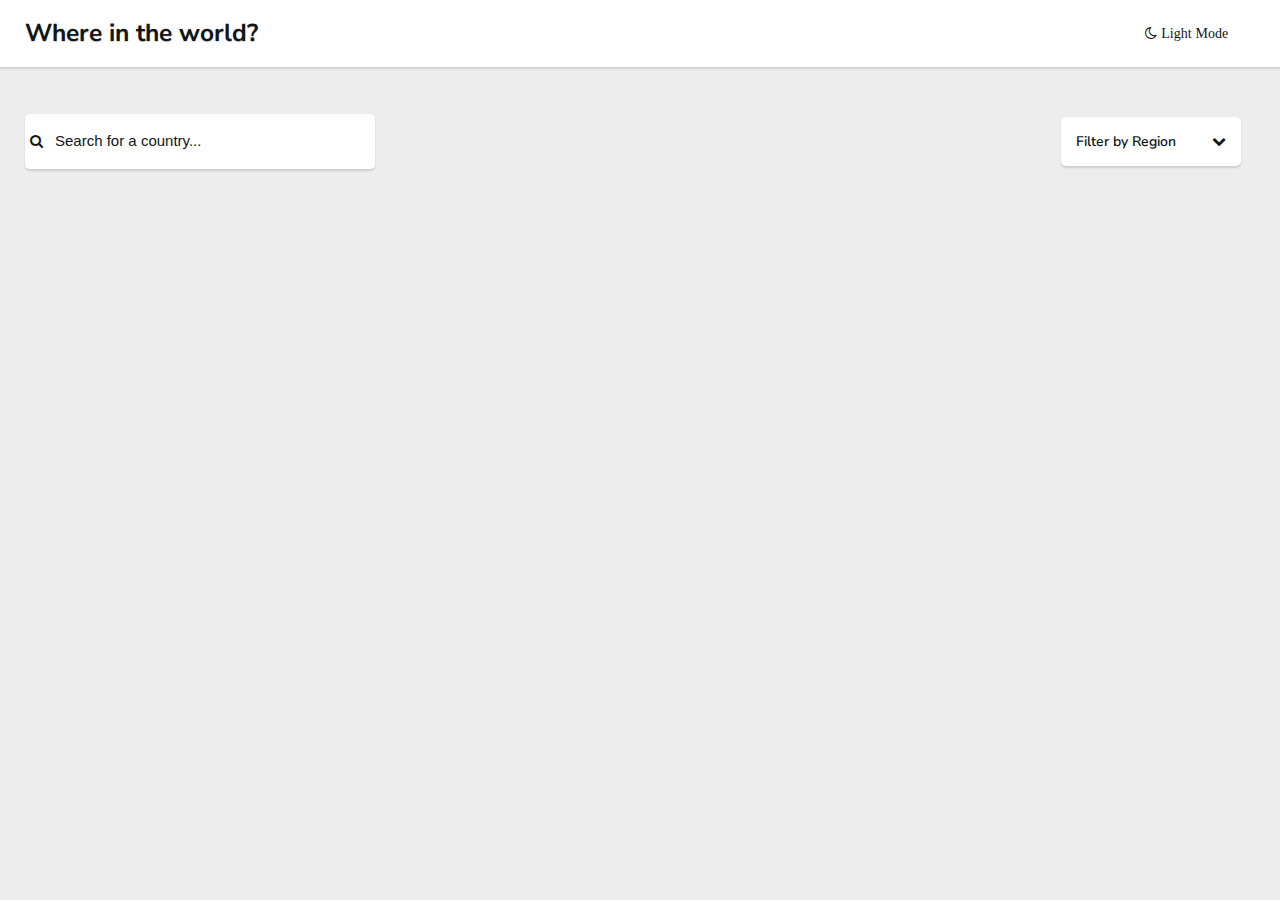
<file: index.html>
<!DOCTYPE html>
<html lang="en">
<head>
    <meta charset="UTF-8">
    <meta http-equiv="X-UA-Compatible" content="IE=edge">
    <meta name="viewport" content="width=device-width, initial-scale=1.0">
    <link rel="stylesheet" href="https://cdnjs.cloudflare.com/ajax/libs/font-awesome/4.7.0/css/font-awesome.min.css">
    <link rel="stylesheet" href="css/style.css">
    <script src="js/script.js"></script>
    <title>Frontend Mentor || REST Countries API Challenge</title>
</head>
    <body class="lightmodebackground">

        <div id="outer-container" class="outercontainer lightmodebackground">

            <header id="header-container" class="headercontainer lightmodeshadow lightmodeelement">
                <div class="headercontent">
                    <h1 id="title-el" class="title lightmodeshadow lightmodetext"><a href="index.html" id="title-link" class="titlelink lightmodetext">Where in the world?</a></h1>
                    <i id="lightdark-btn" class="fa fa-moon-o lightmodetext themechange"> Light Mode</i>
                </div>
            </header>

            <div id="modal" class="modal-container lightmodebackground">
                <header id="modalheader-container" class="headercontainer">
                    <div class="headercontent">
                        <h1 id="modaltitle-el" class="title"><a href="index.html" id="modaltitle-link" class="titlelink">Where in the world?</a></h1>
                        <i id="modallightdark-btn" class="fa fa-moon-o themechange"> Light Mode</i>
                    </div>
                </header>
                <button id="back-btn" class="modalbackbtn lightmodeshadow lightmodetext lightmodeelement"><i class="fa fa-arrow-left"></i> Back</button>
                <div id="modal-country-container" class="modalcountrycontainer lightmodetext"></div>
            </div>

            <main class="maincontainer">
                <div class="search">
                    <div class="searchbar lightmodeshadow lightmodeelement">
                        <i id="fasearch-el" class="fa fa-search lightmodetext lightmodeelement">
                        <input id="searchinput-el" class="searchbox lightmodetext" type="text" placeholder="Search for a country..." name="search">
                        </i>
                    </div>
                    <div id="dropdown-list" class="dropdown lightmodeshadow lightmodetext lightmodeelement">
                        Filter by Region
                        <i class="fa fa-chevron-down"></i>
                        <ul id="regionlist-el" class="regionlist lightmodeshadow lightmodetext lightmodeelement">
                            <li id="filterafrica-el" class="filteroption">Africa</li>
                            <li id="filteramericas-el" class="filteroption">America</li>
                            <li id="filterasia-el" class="filteroption">Asia</li>
                            <li id="filtereurope-el" class="filteroption">Europe</li>
                            <li id="filteroceania-el" class="filteroption">Oceania</li>
                        </ul>
                    </div>
                </div>
                <div id="country-container" class="countrycontainer">
                    <div id="countrycard-el" class="countrycardcontainer"></div>
                </div>
            </main>

        </div>

        <script src="js/script.js"></script>
    </body>
</html>
</file>
<file: css/style.css>
@import url("https://fonts.googleapis.com/css2?family=Nunito+Sans:wght@300;600;800&display=swap");
:root {
  --lightmodebackground: hsl(0, 0%, 93%);
  --lightmodeelement: hsl(0, 0%, 100%);
  --lightmodetext: hsl(200, 15%, 8%);
  --lightmodeshadow: rgb(207, 207, 207);
  --lightmodeinput: hsl(0, 0%, 100%);
  --darkmodebackground: hsl(207, 26%, 17%);
  --darkmodeelement: hsl(209, 23%, 22%);
  --darkmodetext: hsl(0, 0%, 100%);
  --darkmodeshadow: rgb(0, 0, 0);
  --darkmodeinput: hsl(0, 0%, 52%);
}

body {
  background: var(--lightmodebackground);
  font-family: "Nunito Sans", sans-serif;
  font-size: 14px;
  font-weight: 600;
  margin: 0;
  padding: 0;
}

.outercontainer {
  background: var(--lightmodebackground);
  display: block;
  margin: 0;
  padding: 0 0 100px 0;
  position: relative;
}

.headercontainer {
  background: var(--lightmodeelement);
  width: 100%;
  margin: auto;
  -webkit-box-shadow: 0 2px 2px var(--lightmodeshadow);
          box-shadow: 0 2px 2px var(--lightmodeshadow);
}

.headercontent {
  display: -webkit-box;
  display: -ms-flexbox;
  display: flex;
  -webkit-box-align: center;
      -ms-flex-align: center;
          align-items: center;
  -webkit-box-pack: justify;
      -ms-flex-pack: justify;
          justify-content: space-between;
  margin: 0 25px;
}

.headercontainer .title {
  color: var(--lightmodetext);
  font-size: 1.75em;
  text-shadow: 0 1px 1px var(--lightmodeshadow);
}

.headercontainer .titlelink {
  text-decoration: none;
  color: var(--lightmodetext);
}

.headercontainer .fa-moon-o {
  color: var(--lightmodetext);
  cursor: pointer;
}

.maincontainer {
  display: block;
  position: relative;
  width: 75%;
  margin: 25px auto;
}

.search {
  display: block;
  width: 100%;
}

.searchbar {
  display: -webkit-box;
  display: -ms-flexbox;
  display: flex;
  background: var(--lightmodeelement);
  -webkit-box-align: center;
      -ms-flex-align: center;
          align-items: center;
  width: 100%;
  border-radius: 5px;
  -webkit-box-shadow: 0 2px 2px var(--lightmodeshadow);
          box-shadow: 0 2px 2px var(--lightmodeshadow);
}

.searchbar .fa-search {
  display: -webkit-box;
  display: -ms-flexbox;
  display: flex;
  -webkit-box-align: center;
      -ms-flex-align: center;
          align-items: center;
  background: var(--lightmodeelement);
  color: var(--lightmodetext);
  padding: 15px 5px;
  width: 100%;
  border: 0;
  border-radius: 5px;
}

.searchbar .searchbox {
  color: var(--lightmodetext);
  border: 0;
  width: 100%;
  font-size: 15px;
  margin-left: 10px;
  line-height: 1.5em;
}

.searchbar .searchbox::-webkit-input-placeholder {
  color: inherit;
}

.searchbar .searchbox:-ms-input-placeholder {
  color: inherit;
}

.searchbar .searchbox::-ms-input-placeholder {
  color: inherit;
}

.searchbar .searchbox::placeholder {
  color: inherit;
}

.dropdown {
  display: -webkit-box;
  display: -ms-flexbox;
  display: flex;
  -webkit-box-align: center;
      -ms-flex-align: center;
          align-items: center;
  -webkit-box-pack: justify;
      -ms-flex-pack: justify;
          justify-content: space-between;
  background: var(--lightmodeelement);
  color: var(--lightmodetext);
  position: relative;
  border: none;
  border-radius: 5px;
  width: 150px;
  margin-top: 25px;
  margin-bottom: 25px;
  padding: 15px;
  -webkit-box-shadow: 0 2px 2px var(--lightmodeshadow);
          box-shadow: 0 2px 2px var(--lightmodeshadow);
  cursor: pointer;
}

.dropdown .regionlist {
  display: none;
  background: var(--lightmodeelement);
  color: var(--lightmodetext);
  position: absolute;
  border: none;
  border-radius: 5px;
  width: 150px;
  padding: 15px;
  top: 100%;
  left: 0;
  margin-top: -5px;
  list-style: none;
  -webkit-box-shadow: 0 2px 2px var(--lightmodeshadow);
          box-shadow: 0 2px 2px var(--lightmodeshadow);
  cursor: pointer;
}

.dropdown .regionlist .filteroption {
  font-size: medium;
  font-weight: 600;
}

.countrycontainer {
  display: -ms-grid;
  display: grid;
  gap: 0;
  -ms-grid-columns: 1fr;
      grid-template-columns: 1fr;
  justify-items: center;
  border-radius: 5px;
  width: 100%;
  margin: auto;
}

.countrycardinfo {
  background: var(--lightmodeelement);
  border-radius: 5px;
  width: 300px;
  cursor: pointer;
  margin-bottom: 50px;
  -webkit-box-shadow: 0 10px 10px var(--lightmodeshadow);
          box-shadow: 0 10px 10px var(--lightmodeshadow);
}

.countrycardinfo .countryflag {
  border-top-left-radius: 5px;
  border-top-right-radius: 5px;
  width: 100%;
  height: 200px;
  margin-top: 0;
  padding-top: 0;
  -o-object-fit: cover;
     object-fit: cover;
}

.countrycardinfo .countryname {
  line-height: 1.5em;
  margin-bottom: 25px;
  padding-right: 10px;
}

.countrycardinfo .countryinfo {
  background: var(--lightmodeelement);
  color: var(--lightmodetext);
  margin-left: 10px;
}

.countrycarddetailscontainer {
  background: var(--lightmodeelement);
  color: var(--lightmodetext);
}

.countrycardinfo .countrydetails {
  line-height: 10px;
}

.countrycardinfo .countrycapital {
  padding-bottom: 25px;
}

.modal-container {
  display: none;
  background: var(--lightmodebackground);
  position: absolute;
  font-size: 16px;
  height: 800px;
  top: 0;
  left: 0;
  right: 0;
  bottom: 0;
  margin: 0;
  padding: 0;
  z-index: 100;
}

.modalbackbtn {
  background: var(--lightmodeelement);
  color: var(--lightmodetext);
  display: -webkit-box;
  display: -ms-flexbox;
  display: flex;
  -webkit-box-align: center;
      -ms-flex-align: center;
          align-items: center;
  -webkit-box-pack: space-evenly;
      -ms-flex-pack: space-evenly;
          justify-content: space-evenly;
  border: none;
  border-radius: 5px;
  margin: 25px 25px 55px 25px;
  width: 100px;
  padding: 10px 10px;
  -webkit-box-shadow: 0 2px 2px var(--lightmodeshadow);
          box-shadow: 0 2px 2px var(--lightmodeshadow);
  cursor: pointer;
}

.modalcountrycontainer {
  display: block;
  color: var(--lightmodetext);
}

.modalcountryflag {
  max-width: 300px;
  max-height: 200px;
  margin-bottom: 15px;
}

.modalcountrydetailscontainer .countryname {
  margin-top: 0;
  max-width: 300px;
}

.modalcountrycardcontainer {
  width: 85%;
  margin: 0 auto;
}

.modaldetail-1, .modaldetail-2, .borders {
  margin-top: 25px;
  margin-bottom: 35px;
  line-height: 10px;
}

@media (min-width: 680px) {
  .headercontent {
    display: -webkit-box;
    display: -ms-flexbox;
    display: flex;
    -webkit-box-align: center;
        -ms-flex-align: center;
            align-items: center;
    -webkit-box-pack: justify;
        -ms-flex-pack: justify;
            justify-content: space-between;
    margin: 0 25px;
    width: 94%;
  }
  .maincontainer {
    width: 95%;
    margin: 25px;
  }
  .search {
    display: -webkit-box;
    display: -ms-flexbox;
    display: flex;
    -webkit-box-align: center;
        -ms-flex-align: center;
            align-items: center;
    -webkit-box-pack: justify;
        -ms-flex-pack: justify;
            justify-content: space-between;
    margin: 25px 0 50px 0;
    width: 100%;
  }
  .searchbar {
    width: 350px;
    margin: 0;
  }
  .searchbar .fa-search {
    width: 100%;
  }
  .searchbar .searchbox {
    width: 100%;
    font-size: 15px;
    margin-left: 10px;
    line-height: 1.5em;
  }
  .countrycontainer {
    -ms-grid-columns: (1fr)[2];
        grid-template-columns: repeat(2, 1fr);
  }
}

@media (min-width: 975px) {
  .countrycontainer {
    -ms-grid-columns: (1fr)[3];
        grid-template-columns: repeat(3, 1fr);
  }
  .modal-container {
    height: 725px;
  }
  .modalbackbtn {
    margin: 25px 25px 100px 25px;
  }
  .modalcountrycardcontainer {
    display: -webkit-box;
    display: -ms-flexbox;
    display: flex;
    -webkit-box-align: start;
        -ms-flex-align: start;
            align-items: flex-start;
    -webkit-box-pack: center;
        -ms-flex-pack: center;
            justify-content: center;
    gap: 75px;
  }
  .modalcountryflag {
    max-width: 500px;
    max-height: 400px;
    margin: 0;
    padding: 0;
  }
  .modalcountrydetailscontainer .countryname {
    margin-top: 0;
    max-width: 100%;
  }
  .modaldetails {
    display: -webkit-box;
    display: -ms-flexbox;
    display: flex;
    gap: 75px;
    margin: 0;
    padding: 0;
  }
  .modaldetail-1, .modaldetail-2, .borders {
    margin: 10px 0;
    line-height: 15px;
    padding: 0;
  }
  .bordercountries {
    margin-top: 25px;
  }
}

@media (min-width: 1400px) {
  .headercontainer {
    width: 100%;
    margin: 0;
  }
  .headercontent {
    margin: 0 0 0 25px;
  }
  .title {
    margin-left: 10px;
  }
  .maincontainer {
    margin: 25px;
  }
  .search {
    display: -webkit-box;
    display: -ms-flexbox;
    display: flex;
    -webkit-box-align: center;
        -ms-flex-align: center;
            align-items: center;
    -webkit-box-pack: justify;
        -ms-flex-pack: justify;
            justify-content: space-between;
    margin: 50px 0 75px 25px;
    width: 100%;
  }
  .searchbar {
    -webkit-box-align: center;
        -ms-flex-align: center;
            align-items: center;
    width: 350px;
    margin: 0 0 0 -15px;
    padding: 0;
  }
  .dropdown {
    margin: 0 30px 0 0;
  }
  .countrycontainer {
    -ms-grid-columns: (1fr)[4];
        grid-template-columns: repeat(4, 1fr);
  }
}
/*# sourceMappingURL=style.css.map */
</file>
